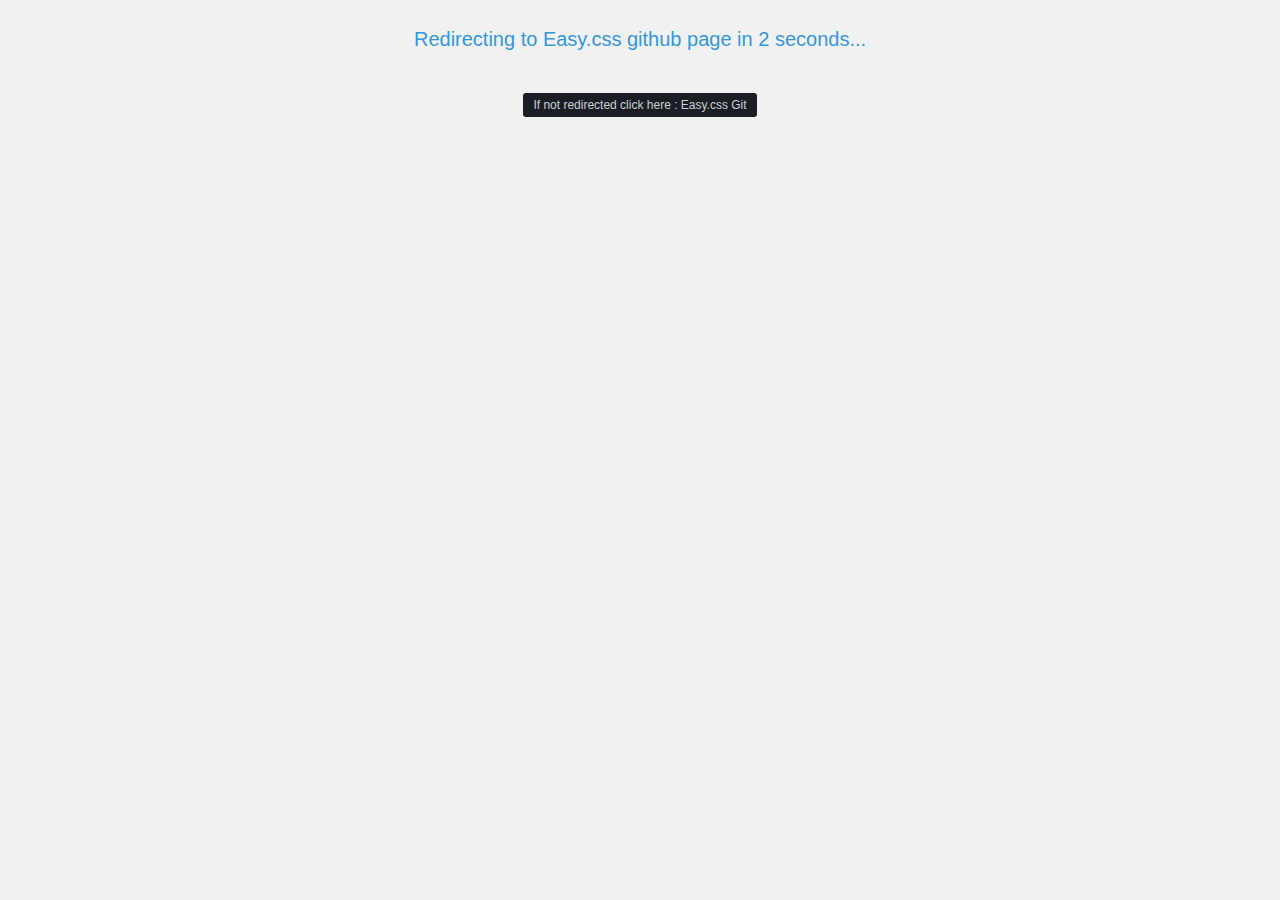
<file: git.html>
<!DOCTYPE html>
<html>
  <head>
    <title>HTML Meta Tag</title>
    <link rel="shortcut icon" href="logo/logo.svg" type="image/x-icon">
    <meta
      http-equiv="refresh"
      content="2; url = https://github.com/varad615/Easy.css"
    />
    <style>
      body {
        background-color: #f1f1f1;
        font-family: sans-serif;
        text-align: center;
      }
      .container {
        width: 100%;
        height: 100%;
        display: flex;
        justify-content: center;
        align-items: center;
      }
      .btn {
        background-color: #1a1e23;
        border: none;
        border-radius: 0.25em;
        color: #c9d1d9;
        padding: 5px 10px;
        text-align: center;
        text-decoration: none;
        display: inline-block;
        font-size: 12px;
        margin: 4px 2px;
        cursor: pointer;
      }
      p {
        font-size: 20px;
        color: #3498db;
        text-align: center;
      }
    </style>
    <!-- Place this tag in your head or just before your close body tag. -->
    <script async defer src="https://buttons.github.io/buttons.js"></script>
  </head>
  <body>
    <div class="container">
      <p>Redirecting to Easy.css github page in 2 seconds...</p>
    </div>
    <br />
    <a href="https://github.com/varad615/Easy.css"
      ><button class="btn">
        If not redirected click here : Easy.css Git
      </button></a
    >
  </body>
</html>
</file>
